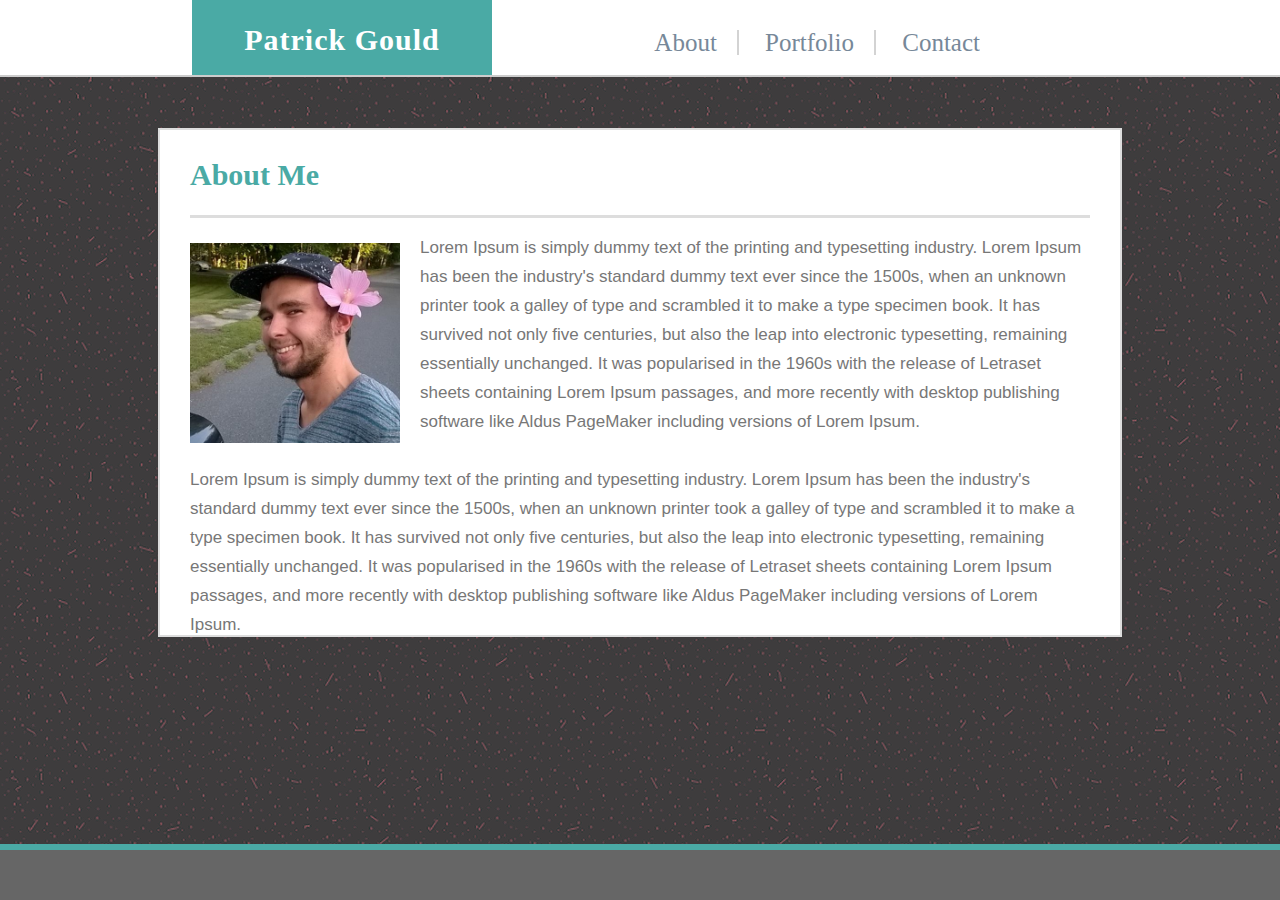
<file: index.html>
<!DOCTYPE html>
<html>
  <head>
    <meta charset="UTF-8">
    <link rel="stylesheet" type="text/css" href="assets/css/reset.css">
    <link rel="stylesheet" type="text/css" href="assets/css/style.css">
    <meta name="viewport" content="width=device-width, initial-scale=1">
    <title>About Me</title>
  </head>
  <body>
    
    <div id="headerbox">
        <header id="headertext">
            Patrick Gould
        </header>
        <nav id="table">
                <ul id="navbar">
                    <li id="about">
                        <a class="left" href="index.html">About</a>
                    </li>
                    <li id="portfolio">
                        <a class="left" href="portfolio.html">Portfolio</a>
                    </li>
                    <li id="contact">
                        <a class="right" href="contact.html">Contact</a>
                    </li>
                </ul>
              
            </nav>

    </div>

    
    
    <div class="maintextbox">

        <h1 id="bodyheader">
            About Me
        </h1>

        <div id="maintext">
            
            <img id="mainimg"src="assets/images/profile.jpg" alt="Sorry this image couldn't be displayed.">

            <p>
                Lorem Ipsum is simply dummy text of the printing and typesetting industry. Lorem Ipsum has been the industry's standard dummy text ever since the 1500s, when an unknown printer took a galley of type and scrambled it to make a type specimen book. It has survived not only five centuries, but also the leap into electronic typesetting, remaining essentially unchanged. It was popularised in the 1960s with the release of Letraset sheets containing Lorem Ipsum passages, and more recently with desktop publishing software like Aldus PageMaker including versions of Lorem Ipsum.
            </p>
            
            <br>
            
            <p id="paragraph">
                Lorem Ipsum is simply dummy text of the printing and typesetting industry. Lorem Ipsum has been the industry's standard dummy text ever since the 1500s, when an unknown printer took a galley of type and scrambled it to make a type specimen book. It has survived not only five centuries, but also the leap into electronic typesetting, remaining essentially unchanged. It was popularised in the 1960s with the release of Letraset sheets containing Lorem Ipsum passages, and more recently with desktop publishing software like Aldus PageMaker including versions of Lorem Ipsum.
            </p>

            
        </div>

    </div>
    <footer id="footer">

    </footer>  
  </body>
</html>
</file>
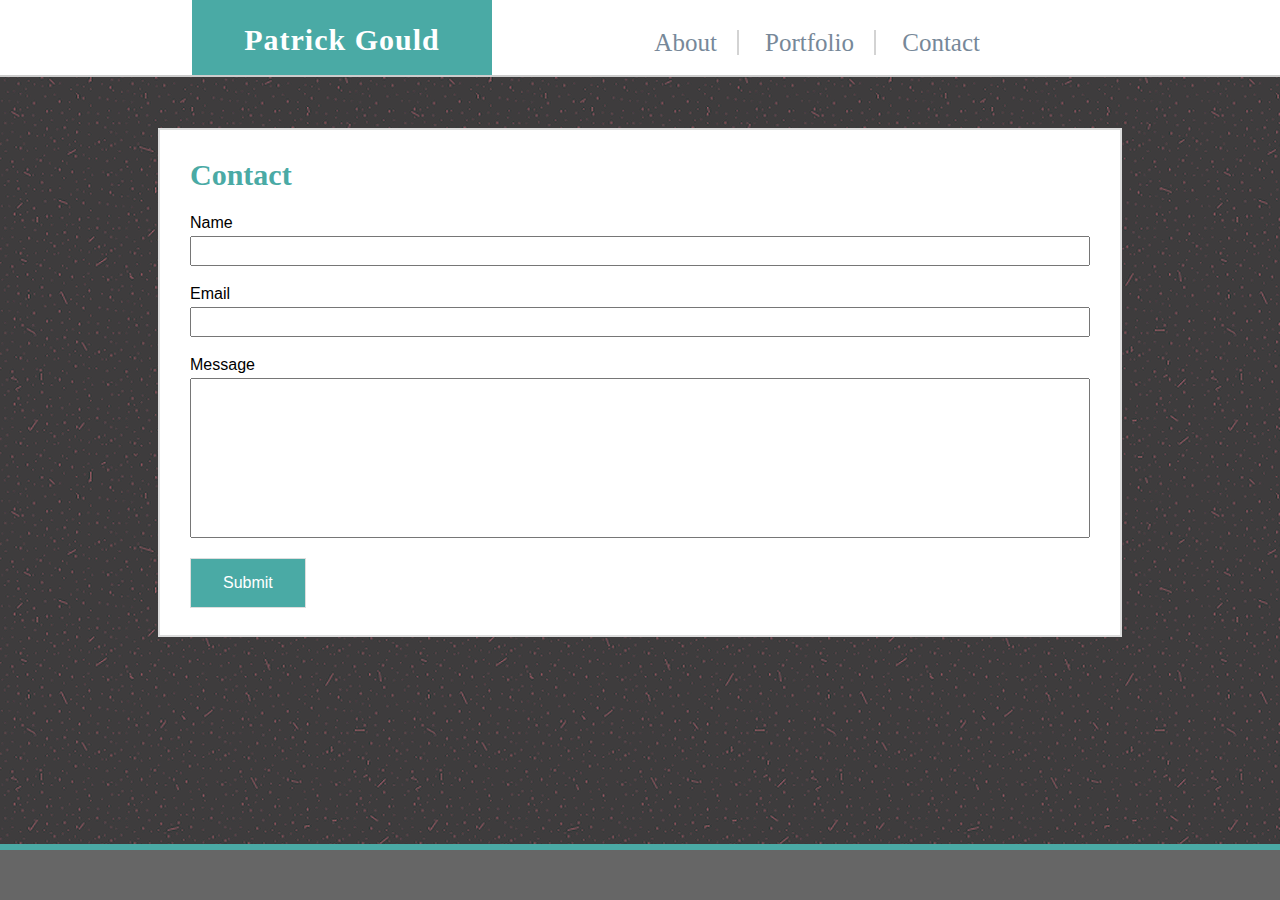
<file: contact.html>
<!DOCTYPE html>
<html>
  <head>
    <meta charset="UTF-8">
    <link rel="stylesheet" type="text/css" href="assets/css/reset.css">
    <link rel="stylesheet" type="text/css" href="assets/css/style.css">
    <meta name="viewport" content="width=device-width, initial-scale=1">
    <title>Contact</title>
  </head>
  <body>
        <div id="headerbox">
                <header id="headertext">
                    Patrick Gould
                </header>
                <nav id="table">
                        <ul id="navbar">
                            <li id="about">
                                <a class="left" href="index.html">About</a>
                            </li>
                            <li id="portfolio">
                                <a class="left" href="portfolio.html">Portfolio</a>
                            </li>
                            <li id="contact">
                                <a class="right" href="contact.html">Contact</a>
                            </li>
                        </ul>
                      
                    </nav>
        
            </div>

            <div id="contacttextbox">

                <h1 id="contactheader">
                  Contact
                </h1>
                
                <h1 id="name">
                    Name   
                </h1>
                <input id="namefield" type="text">

                <h1 id="email">
                    Email
                </h1>
                <input id="emailfield" type="text">
                <h1 id="message">
                    Message
                </h1>
                <input id="messagefield" type="text">

                <button typw="button">
                    Submit
                </button>

                
                              
            </div>

            

            <footer id="footer">
            </footer>  
  
  </body>
</html>
</file>
<file: assets/css/style.css>
html {
    overflow: auto;
}


#headerbox {
    position: fixed;
    z-index: 3;
    top: 0px;
    left: 0px;
    background-color: #ffffff;
    border-bottom-style: solid;
    border-bottom-width: 2px;
    border-bottom-color:#cccccc;
    height: 75px;
    width: 100%;
    
}

body {
    background-image: url("../images/background.png");
    
}



#headertext {
    position: fixed;
    z-index: 3;
    top: 0px;
    left: 15%;
    line-height: 80px;
    width: 300px;
    height: 75px;
    font-family: 'Georgia', Times, Times New Roman, serif;
    font-weight: bold;
    letter-spacing: 1px;
    font-size: 30px;
    color: white;
    background-color: #4aaaa5;
    text-align: center;
    padding-top: 0px;
    float: left;

}

#navbar {
    list-style-type: none;
    margin: 0;
    padding: 0;
    position: fixed;
    overflow: hidden;
    font-size: 25px;
    right: 300px;
    top: 30px;
}

li {
    display: inline;
    
}



a.left {
    padding-right: 20px;
    padding-left: 20px;
    color: lightslategray;
    border-style: solid;
    border-right-width: 2px;
    border-right-color: lightgray;
    text-decoration: none;
    
}

a.right {
    color: lightslategray;
    padding-left: 20px;
    text-decoration: none;
}

a:hover {
    color: black;
}


.maintextbox {
   height: 505px;
   width: 960px;
   background-color: #ffffff;
   margin: 10% auto;
   /* position: fixed; */
   /* top: 120px; */
   /* left: 17%; */
   border-style: solid;
   border-width: 2px;
   border-color: #dddddd;
   font-family: 'Arial', 'Helvetica Neue', Helvetica, sans-serif;
}


#bodyheader {
    color: #4aaaa5;
    padding-left: 30px;
    padding-top: 30px;
    padding-bottom: 25px;
    font-size: 30px;
    font-weight: bold;
    font-family: 'Georgia', Times, Times New Roman, serif;
}

#maintext {
    margin-left: 30px;
    margin-right: 30px;
    padding-top: 15px;
    padding-bottom: 20px;
    border-style: solid;
    border-top-width: 3px;
    border-top-color: #dddddd;
    color: #777777;
    font-size: 17px;
    line-height: 29px;

}

#mainimg {
    float:left;
    width: 210px;
    height: 200px;
    margin-right: 20px;
    padding-top: 10px;
    

}

#paragraph {
    clear: both;
}

#footer {
    position: fixed;
    clear: both;
    bottom: 0px;
    width: 100%;
    height: 50px;
    background-color: #666666;
    border-top-color: #4aaaa5;
    border-top-width: 6px;
    border-style: solid;
    
}

#contacttextbox {
   height: 505px;
   width: 960px;
   background-color: #ffffff;
   margin: 10% auto;
   /* position: fixed; */
   /* top: 120px; */
   /* left: 17%; */
   border-style: solid;
   border-width: 2px;
   border-color: #dddddd;
   font-family: 'Arial', 'Helvetica Neue', Helvetica, sans-serif;
}

#contactheader {
    color: #4aaaa5;
    padding-left: 30px;
    padding-top: 30px;
    padding-bottom: 25px;
    font-size: 30px;
    font-weight: bold;
    font-family: 'Georgia', Times, Times New Roman, serif;

}

#contacttext {
    margin-left: 30px;
    margin-right: 30px;
    padding-top: 15px;
    padding-bottom: 20px;
    border-style: solid;
    border-top-width: 3px;
    border-top-color: #dddddd;
    color: #777777;
    font-size: 17px;
    line-height: 29px;
}

input {
    margin-left: 30px;
    margin-right: 30px; 
}

#name {
    padding-left: 30px;
    padding-bottom: 5px; 
    font-size: 16px;
    font-family: 'Arial', 'Helvetica Neue', Helvetica, sans-serif;
}
#namefield {
    box-sizing: border-box;
    height: 30px;
    width: 900px;
}

#email {
    padding-top: 20px;
    padding-left: 30px;
    padding-bottom: 5px; 
    font-size: 16px;
    font-family: 'Arial', 'Helvetica Neue', Helvetica, sans-serif;
}

#emailfield {
    box-sizing: border-box;
    height: 30px;
    width: 900px;
}

#message {
    padding-top: 20px;
    padding-left: 30px;
    padding-bottom: 5px; 
    font-size: 16px;
    font-family: 'Arial', 'Helvetica Neue', Helvetica, sans-serif;
}

#messagefield {
    box-sizing: border-box;
    height: 160px;
    width: 900px;
}

button {
    margin-left: 30px;
    margin-top: 20px;
    color: #ffffff;
    background-color: #4aaaa5;
    border: solid;
    border-width: 1px;
    border-color: #dddddd;
    padding: 15px 32px;
    text-align: center;
    text-decoration: none;
    display: inline-block;
    font-size: 16px;
}

.portfoliotextbox{
   clear: both;
   height: 700px;
   width: 960px;
   background-color: #ffffff;
   margin: 10% auto;
   /* position: fixed; */
   /* top: 120px; */
   /* left: 17%; */
   border-style: solid;
   border-width: 2px;
   border-color: #dddddd;
   font-family: 'Arial', 'Helvetica Neue', Helvetica, sans-serif;
   

}
#img1,
#img2,
#img3,
#img4,
#img5 {
    width: 200px;
    height: 140px;
    float: left;


}

#portfolioheader {
    color: #4aaaa5;
    padding-left: 30px;
    padding-top: 30px;
    padding-bottom: 25px;
    font-size: 30px;
    font-weight: bold;
    font-family: 'Georgia', Times, Times New Roman, serif;
}

#imgcontainer {
    position: relative;
    margin-left: 30px;
    margin-right: 30px;
    padding-top: 15px;
    padding-bottom: 20px;
    border-style: solid;
    border-top-width: 3px;
    border-top-color: #dddddd;
}

#img1 {
    margin-right: 50px;
    margin-bottom: 30px;
    margin-top: 30px;
}

#img2 {
    margin-top: 30px;
}

#img3 {
    clear: both;
    margin-bottom: 30px;
    

}

#img4 {
    margin-left: 50px;
    
}

#img5 {
    clear: both;
    margin-top: 30px;
    margin-bottom: 30px;
}

#img1container {
    position: relative;
}

#img1title {
    position: absolute;
    top: 140px;
    width: 200px;
    height: 30px;
    background-color: #4aaaa5;
    color: #ffffff;
    text-align: center;
    font-size: 18px;
    line-height: 28px;
    
}

#img2title {
    position: absolute;
    top: 140px;
    left: 250px;
    width: 200px;
    height: 30px;
    background-color: #4aaaa5;
    color: #ffffff;
    text-align: center;
    font-size: 18px;
    line-height: 28px;
}

#img3title {
    position: absolute;
    top: 310px;
    width: 200px;
    height: 30px;
    background-color: #4aaaa5;
    color: #ffffff;
    text-align: center;
    font-size: 18px;
    line-height: 28px;
}

#img4title {
    position: absolute;
    top: 310px;
    left: 250px;
    width: 200px;
    height: 30px;
    background-color: #4aaaa5;
    color: #ffffff;
    text-align: center;
    font-size: 18px;
    line-height: 28px;
}

#img5title {
    position: absolute;
    top: 480px;
    width: 200px;
    height: 30px;
    background-color: #4aaaa5;
    color: #ffffff;
    text-align: center;
    font-size: 18px;
    line-height: 28px;
}

@media screen and (max-width: 980px) {
    
    /* About Page Changes */
    
    .maintextbox {
        height: 680px;
        width: 750px;
        background-color: #ffffff;
        margin: 15% auto;
        /* position: fixed; */
        /* top: 120px; */
        /* left: 17%; */
        border-style: solid;
        border-width: 2px;
        border-color: #dddddd;
        font-family: 'Arial', 'Helvetica Neue', Helvetica, sans-serif;
        font-size: 10px;
     }
     #navbar {
        list-style-type: none;
        margin: 0;
        padding: 0;
        position: fixed;
        overflow: hidden;
        font-size: 20px;
        right: 40px;
        top: 30px;
    }

    #headertext {
        position: fixed;
        z-index: 3;
        top: 0px;
        left: 5%;
        line-height: 80px;
        width: 300px;
        height: 75px;
        font-family: 'Georgia', Times, Times New Roman, serif;
        font-weight: bold;
        letter-spacing: 1px;
        font-size: 30px;
        color: white;
        background-color: #4aaaa5;
        text-align: center;
        padding-top: 0px;
        float: left;
    
    }

    /* Portfolio Page Changes */
    
    .portfoliotextbox{
        clear: both;
        height: 700px;
        width: 600px;
        background-color: #ffffff;
        margin: 10% auto;
        /* position: fixed; */
        /* top: 120px; */
        /* left: 17%; */
        border-style: solid;
        border-width: 2px;
        border-color: #dddddd;
        font-family: 'Arial', 'Helvetica Neue', Helvetica, sans-serif;
        
     
     }
     /* Contact Page */
     #contacttextbox {
        height: 505px;
        width: 850px;
        background-color: #ffffff;
        margin: 10% auto;
        /* position: fixed; */
        /* top: 120px; */
        /* left: 17%; */
        border-style: solid;
        border-width: 2px;
        border-color: #dddddd;
        font-family: 'Arial', 'Helvetica Neue', Helvetica, sans-serif;
     }
     
     #contactheader {
         color: #4aaaa5;
         padding-left: 30px;
         padding-top: 30px;
         padding-bottom: 25px;
         font-size: 30px;
         font-weight: bold;
         font-family: 'Georgia', Times, Times New Roman, serif;
     
     }
     
     #contacttext {
         margin-left: 30px;
         margin-right: 30px;
         padding-top: 15px;
         padding-bottom: 20px;
         border-style: solid;
         border-top-width: 3px;
         border-top-color: #dddddd;
         color: #777777;
         font-size: 17px;
         line-height: 29px;
     }
     
     input {
         margin-left: 30px;
         margin-right: 30px; 
     }
     
     #name {
         padding-left: 30px;
         padding-bottom: 5px; 
         font-size: 16px;
         font-family: 'Arial', 'Helvetica Neue', Helvetica, sans-serif;
     }
     #namefield {
         box-sizing: border-box;
         height: 30px;
         width: 775px;
     }
     
     #email {
         padding-top: 20px;
         padding-left: 30px;
         padding-bottom: 5px; 
         font-size: 16px;
         font-family: 'Arial', 'Helvetica Neue', Helvetica, sans-serif;
     }
     
     #emailfield {
         box-sizing: border-box;
         height: 30px;
         width: 775px;
     }
     
     #message {
         padding-top: 20px;
         padding-left: 30px;
         padding-bottom: 5px; 
         font-size: 16px;
         font-family: 'Arial', 'Helvetica Neue', Helvetica, sans-serif;
     }
     
     #messagefield {
         box-sizing: border-box;
         height: 160px;
         width: 775px;
     }
     
     button {
         margin-left: 30px;
         margin-top: 20px;
         color: #ffffff;
         background-color: #4aaaa5;
         border: solid;
         border-width: 1px;
         border-color: #dddddd;
         padding: 15px 32px;
         text-align: center;
         text-decoration: none;
         display: inline-block;
         font-size: 16px;
     }
}

@media screen and (max-width: 768px) {
    /* About Page Changes */
    #navbar {
        list-style-type: none;
        margin: 0;
        padding: 0;
        position: fixed;
        overflow: hidden;
        font-size: 20px;
        right: 75px;
        top: 30px;
    }

    #headertext {
        position: fixed;
        z-index: 3;
        top: 0px;
        left: 5%;
        line-height: 80px;
        width: 300px;
        height: 75px;
        font-family: 'Georgia', Times, Times New Roman, serif;
        font-weight: bold;
        letter-spacing: 1px;
        font-size: 30px;
        color: white;
        background-color: #4aaaa5;
        text-align: center;
        padding-top: 0px;
        float: left;
    
    }

    .maintextbox {
        height: 750px;
        width: 600px;
        background-color: #ffffff;
        margin: 15% auto;
        /* position: fixed; */
        /* top: 120px; */
        /* left: 17%; */
        border-style: solid;
        border-width: 2px;
        border-color: #dddddd;
        font-family: 'Arial', 'Helvetica Neue', Helvetica, sans-serif;
        font-size: 10px;
     }
     /* Portfolio Page Changes */

     .portfoliotextbox {
        clear: both;
        height: 700px;
        width: 650px;
        background-color: #ffffff;
        margin: 15% auto;
        /* position: fixed; */
        /* top: 120px; */
        /* left: 17%; */
        border-style: solid;
        border-width: 2px;
        border-color: #dddddd;
        font-family: 'Arial', 'Helvetica Neue', Helvetica, sans-serif;
        
     
     }
     /* Contact Page */
     
}

@media screen and (max-width: 640px) {
    /* About Page */
    
    #navbar {
        
        list-style-type: none;
        margin: 0;
        padding: 0;
        position: fixed;
        overflow: hidden;
        font-size: 10px;
        right: 50px;
        top: 30px;
    }

    #headertext {
        position: fixed;
        z-index: 3;
        top: 0px;
        left: 0px;
        line-height: 80px;
        width: 200px;
        height: 75px;
        font-family: 'Georgia', Times, Times New Roman, serif;
        font-weight: bold;
        letter-spacing: 1px;
        font-size: 20px;
        color: white;
        background-color: #4aaaa5;
        text-align: center;
        padding-top: 0px;
        float: left;
    
    }
    .maintextbox {
        height: 900px;
        width: 450px;
        background-color: #ffffff;
        margin: 30% auto;
        border-style: solid;
        border-width: 2px;
        border-color: #dddddd;
        font-family: 'Arial', 'Helvetica Neue', Helvetica, sans-serif;
        font-size: 10px;
     }

     #mainimg {
        float:left;
        width: 100px;
        height: 100px;
        margin-right: 20px;
        padding-top: 10px;
        
    
    }
    /* Portfolio Page */
    #navbar {
        
        list-style-type: none;
        margin: 0;
        padding: 0;
        position: fixed;
        
        font-size: 28px;
        right: 25px;
        top: 30px;
    }

    #headertext {
        position: fixed;
        z-index: 3;
        top: 0px;
        left: 0px;
        line-height: 80px;
        width: 200px;
        height: 75px;
        font-family: 'Georgia', Times, Times New Roman, serif;
        font-weight: bold;
        letter-spacing: 1px;
        font-size: 20px;
        color: white;
        background-color: #4aaaa5;
        text-align: center;
        padding-top: 0px;
        float: left;
    
    }  
    
    
    .portfoliotextbox{
        
        height: 1500px;
        width: 600px;
        background-color: #ffffff;
        margin: 30% auto;
        /* position: fixed; */
        /* top: 120px; */
        /* left: 17%; */
        border-style: solid;
        border-width: 2px;
        border-color: #dddddd;
        font-family: 'Arial', 'Helvetica Neue', Helvetica, sans-serif;
    }

#img1,
#img2,
#img3,
#img4,
#img5 {
    width: 400px;
    height: 240px;
    float: left;
    margin-left: 120px;


}

#portfolioheader {
    color: #4aaaa5;
    padding-left: 30px;
    padding-top: 30px;
    padding-bottom: 25px;
    font-size: 30px;
    font-weight: bold;
    font-family: 'Georgia', Times, Times New Roman, serif;
}

#img1 {
    margin-right: 0px;
    margin-bottom: 0px;
    margin-top: 0px;
    clear: both;
}

#img2 {
    margin-right: 0px;
    margin-top: 25px;
    clear: both;
}

#img3 {
    clear: both;
    margin-bottom: 0px;
    margin-top: 25px;
    

}

#img4 {
    margin-left: 120px;
    margin-top: 25px;
    clear: both;
}

#img5 {
    clear: both;
    margin-top: 25px;
    margin-bottom: 0px;
}

#img1container {
    position: relative;
}
#mcontainer1 {
    position: relative;
}
#mcontainer2 {
    position: relative;
}
#mcontainer3 {
    position: relative;
}
#mcontainer4 {
    position: relative;
}
#mcontainer5 {
    position: relative;
}

#img1title {
    position: absolute;
    top: 170px;
    width: 400px;
    height: 50px;
    left: 120px;
    background-color: #4aaaa5;
    color: #ffffff;
    text-align: center;
    font-size: 25px;
    line-height: 45px;
    
}

#img2title {
    position: absolute;
    top: 430px;
    left: 120px;
    width: 400px;
    height: 50px;
    background-color: #4aaaa5;
    color: #ffffff;
    text-align: center;
    font-size: 25px;
    line-height: 45px;
}

#img3title {
    position: absolute;
    top: 700px;
    left: 120px;
    width: 400px;
    height: 50px;
    background-color: #4aaaa5;
    color: #ffffff;
    text-align: center;
    font-size: 25px;
    line-height: 45px;
}

#img4title {
    position: absolute;
    top: 970px;
    left: 120px;
    width: 400px;
    height: 50px;
    background-color: #4aaaa5;
    color: #ffffff;
    text-align: center;
    font-size: 25px;
    line-height: 45px;
}

#img5title {
    position: absolute;
    top: 1230px;
    left: 120px;
    width: 400px;
    height: 50px;
    background-color: #4aaaa5;
    color: #ffffff;
    text-align: center;
    font-size: 25px;
    line-height: 45px;
}
    /*Contact Page  */
    #contacttextbox {
        height: 525px;
        width: 575px;
        background-color: #ffffff;
        margin: 20% auto;
        /* position: fixed; */
        /* top: 120px; */
        /* left: 17%; */
        border-style: solid;
        border-width: 2px;
        border-color: #dddddd;
        font-family: 'Arial', 'Helvetica Neue', Helvetica, sans-serif;
     }
     
     #contactheader {
         color: #4aaaa5;
         padding-left: 30px;
         padding-top: 30px;
         padding-bottom: 25px;
         font-size: 30px;
         font-weight: bold;
         font-family: 'Georgia', Times, Times New Roman, serif;
     
     }
     
     #contacttext {
         margin-left: 30px;
         margin-right: 30px;
         padding-top: 15px;
         padding-bottom: 20px;
         border-style: solid;
         border-top-width: 3px;
         border-top-color: #dddddd;
         color: #777777;
         font-size: 17px;
         line-height: 29px;
     }
     
     input {
         margin-left: 30px;
         margin-right: 30px; 
     }
     
     #name {
         padding-left: 30px;
         padding-bottom: 5px; 
         font-size: 16px;
         font-family: 'Arial', 'Helvetica Neue', Helvetica, sans-serif;
     }
     #namefield {
         box-sizing: border-box;
         height: 50px;
         width: 500px;
     }
     
     #email {
         padding-top: 20px;
         padding-left: 30px;
         padding-bottom: 5px; 
         font-size: 16px;
         font-family: 'Arial', 'Helvetica Neue', Helvetica, sans-serif;
     }
     
     #emailfield {
         box-sizing: border-box;
         height: 50px;
         width: 500px;
     }
     
     #message {
         padding-top: 20px;
         padding-left: 30px;
         padding-bottom: 5px; 
         font-size: 16px;
         font-family: 'Arial', 'Helvetica Neue', Helvetica, sans-serif;
     }
     
     #messagefield {
         box-sizing: border-box;
         height: 160px;
         width: 500px;
     }
     
     button {
         margin-left: 30px;
         margin-top: 20px;
         color: #ffffff;
         background-color: #4aaaa5;
         border: solid;
         border-width: 1px;
         border-color: #dddddd;
         padding: 15px 32px;
         text-align: center;
         text-decoration: none;
         display: inline-block;
         font-size: 16px;
     }

}
</file>
